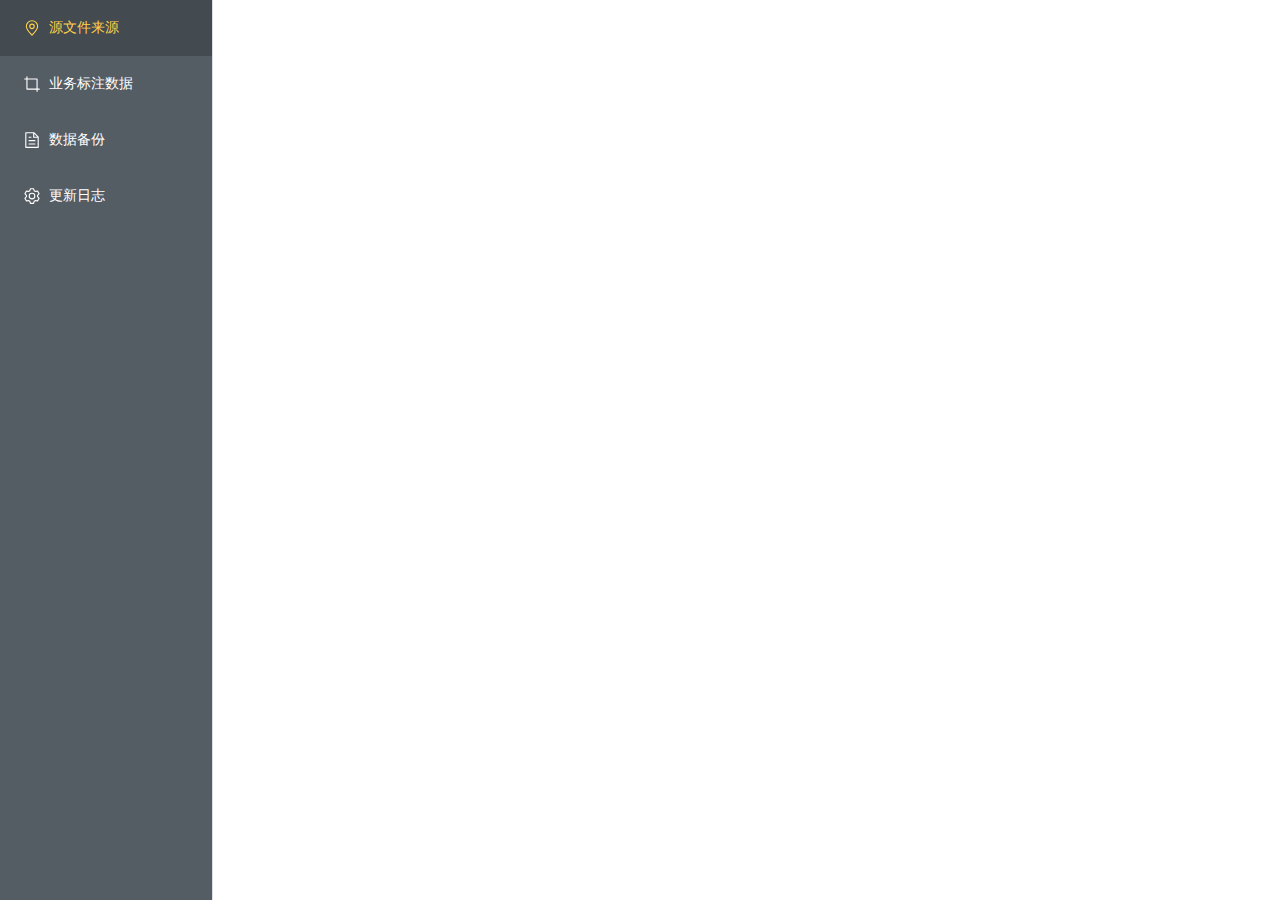
<file: tagdata-vis/index.html>
<!DOCTYPE html>
<html lang="en">
  <head>
    <meta charset="UTF-8" />
    <link rel="icon" type="image/svg+xml" href="/vite.svg" />
    <meta name="viewport" content="width=device-width, initial-scale=1.0" />
    <title>Vite + Vue</title>
    <script type="module" crossorigin src="/tagdata-vis-assets/index-b42f1595.js"></script>
    <link rel="stylesheet" href="/tagdata-vis-assets/index-9d9ae4af.css">
  </head>
  <body>
    <div id="app"></div>
    
  </body>
</html>
</file>
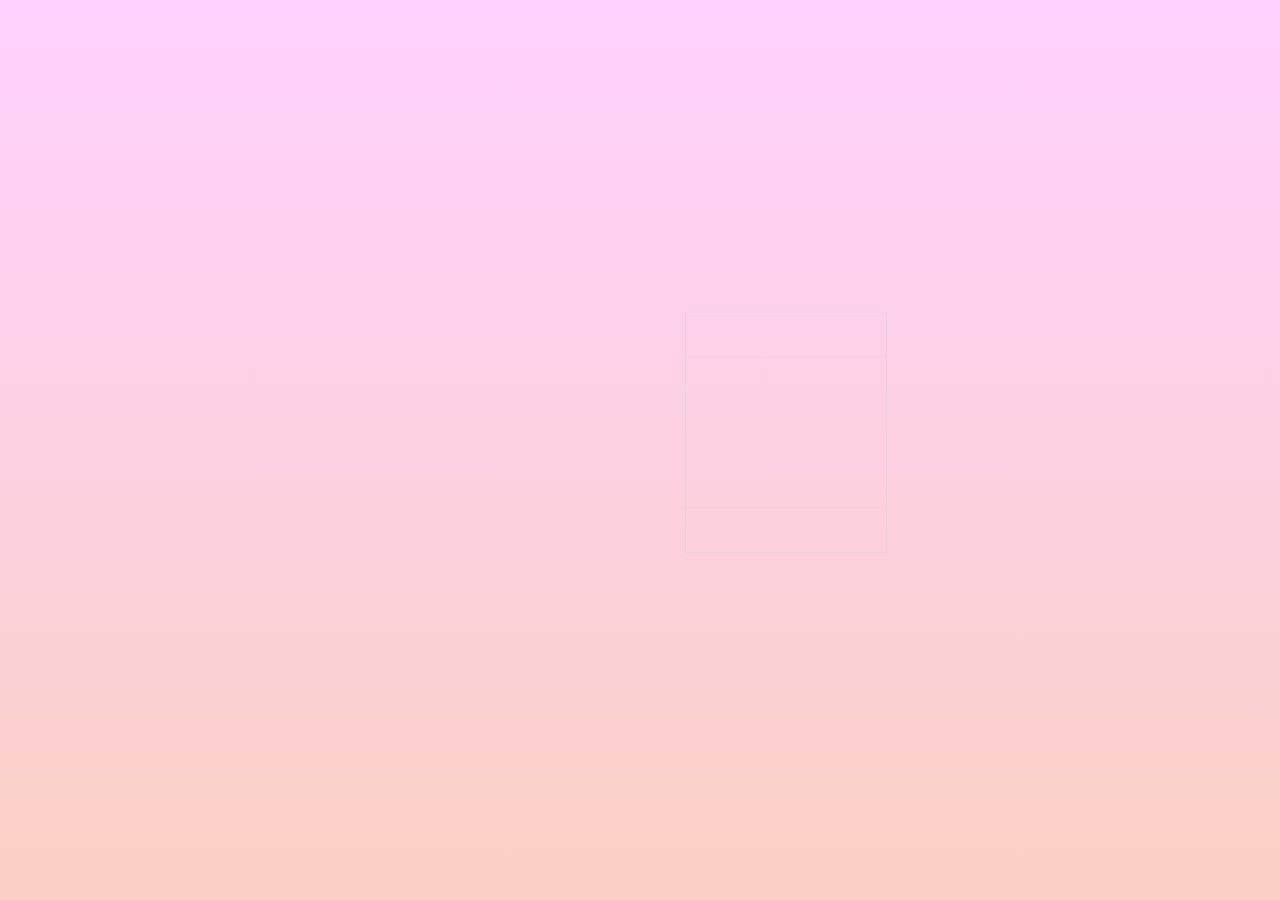
<file: events/Valentine's Day/index.html>
<!DOCTYPE html>
<html lang="en">

<head>
    <meta charset="UTF-8">
    <meta http-equiv="X-UA-Compatible" content="IE=edge">
    <meta name="viewport" content="width=device-width, initial-scale=1.0">
    <title>Valentine's Day</title>
    <style>
        /* body {
        background: #000;
        position: relative;
      } */

        html,
        body {
            position: relative;
            width: 100%;
            height: 100%;
            margin: 0;
            padding: 0;
            overflow: hidden;
        }

        .container {
            width: 100%;
            height: 100%;
            margin: 0;
            padding: 0;
            z-index: 9999 !important;
        }


        #wrapper {
            display: flex;
            height: 100vh;
            width: 100vw;
			background-image: linear-gradient(to top, #fad0c4 0%, #fad0c4 1%, #ffd1ff 100%);
			justify-content: center;

        }

        .content {
            background: rgba(0, 0, 0, 0.8);
            color: #f4f4f4;
            height: 200px;
            margin: auto;
            padding: 2rem;
            position: relative;
            overflow: hidden;
            width: 400px;
            z-index: 1;
        }

        a {
            color: #999;
        }


        @charset "utf-8";

        * {
            margin: 0;
            padding: 0;
        }

        body {
            max-width: 100%;
            min-width: 100%;
            height: 100%;
            background-size: cover;
            background-repeat: no-repeat;
            background-attachment: fixed;
            background-size: 100% 100%;
            position: absolute;
            margin-left: auto;
            margin-right: auto;
        }

        li {
            list-style: none;
        }

        .box {
            width: 200px;
            height: 200px;
            background-size: cover;
            background-repeat: no-repeat;
            background-attachment: fixed;
            background-size: 100% 100%;
            position: relative;
            z-index: 999999 !important;
            top: 39%;
            left: -33%;
            -webkit-transform-style: preserve-3d;
            -webkit-transform: rotateX(13deg);
            -webkit-animation: move 5s linear infinite;
        }

        .minbox {
            width: 100px;
            height: 100px;
            position: absolute;
            left: 50px;
            top: 30px;
            -webkit-transform-style: preserve-3d;
        }

        .minbox li {
            width: 100px;
            height: 100px;
            position: absolute;
            left: 0;
            top: 0;
        }
        .minbox li:nth-child(1) {
            background: url('https://bu.dusays.com/2023/02/14/63eae3026642f.png') no-repeat 0 0;
            -webkit-transform: translateZ(50px);
        }

        .minbox li:nth-child(2) {
            background: url('https://bu.dusays.com/2023/02/14/63eae3026fff8.png') no-repeat 0 0;
            -webkit-transform: rotateX(180deg) translateZ(50px);
        }

        .minbox li:nth-child(3) {
            background: url('https://bu.dusays.com/2023/02/14/63eae30289ed9.png') no-repeat 0 0;
            -webkit-transform: rotateX(-90deg) translateZ(50px);
        }

        .minbox li:nth-child(4) {
            background: url('https://bu.dusays.com/2023/02/14/63eae3028ef67.png') no-repeat 0 0;
            -webkit-transform: rotateX(90deg) translateZ(50px);
        }

        .minbox li:nth-child(5) {
            background: url('https://bu.dusays.com/2023/02/14/63eae3029306e.png') no-repeat 0 0;
            -webkit-transform: rotateY(-90deg) translateZ(50px);
        }

        .minbox li:nth-child(6) {
            background: url('https://bu.dusays.com/2023/02/14/63eae3033b9ea.png') no-repeat 0 0;
            -webkit-transform: rotateY(90deg) translateZ(50px);
        }

        .maxbox li:nth-child(1) {
            background: url('https://bu.dusays.com/2023/02/14/63eae3030d726.png') no-repeat 0 0;
            -webkit-transform: translateZ(50px);
        }

        .maxbox li:nth-child(2) {
            background: url('https://bu.dusays.com/2023/02/14/63eae30398b91.png') no-repeat 0 0;
            -webkit-transform: translateZ(50px);
        }

        .maxbox li:nth-child(3) {
            background: url('https://bu.dusays.com/2023/02/14/63eae303932b1.png') no-repeat 0 0;
            -webkit-transform: rotateX(-90deg) translateZ(50px);
        }

        .maxbox li:nth-child(4) {
            background: url('https://bu.dusays.com/2023/02/14/63eae3034f5d7.png') no-repeat 0 0;
            -webkit-transform: rotateX(90deg) translateZ(50px);
        }

        .maxbox li:nth-child(5) {
            background: url('https://bu.dusays.com/2023/02/14/63eae30373a7f.png') no-repeat 0 0;
            -webkit-transform: rotateY(-90deg) translateZ(50px);
        }

        .maxbox li:nth-child(6) {
            background: url('https://bu.dusays.com/2023/02/14/63eae2fe4101f.png') no-repeat 0 0;
            -webkit-transform: rotateY(90deg) translateZ(50px);
        }


        .maxbox {
            width: 800px;
            height: 400px;
            position: absolute;
            left: 0;
            top: -20px;
            -webkit-transform-style: preserve-3d;
        }

        .maxbox li {
            width: 200px;
            height: 200px;
            background: #fff;
            border: 1px solid #ccc;
            position: absolute;
            left: 0;
            top: 0;
            opacity: 0.2;
            -webkit-transition: all 1s ease;
        }

        .maxbox li:nth-child(1) {
            -webkit-transform: translateZ(100px);
        }

        .maxbox li:nth-child(2) {
            -webkit-transform: rotateX(180deg) translateZ(100px);
        }

        .maxbox li:nth-child(3) {
            -webkit-transform: rotateX(-90deg) translateZ(100px);
        }

        .maxbox li:nth-child(4) {
            -webkit-transform: rotateX(90deg) translateZ(100px);
        }

        .maxbox li:nth-child(5) {
            -webkit-transform: rotateY(-90deg) translateZ(100px);
        }

        .maxbox li:nth-child(6) {
            -webkit-transform: rotateY(90deg) translateZ(100px);
        }

        .box:hover ol li:nth-child(1) {
            -webkit-transform: translateZ(300px);
            width: 400px;
            height: 400px;
            opacity: 0.8;
            left: -100px;
            top: -100px;
        }

        .box:hover ol li:nth-child(2) {
            -webkit-transform: rotateX(180deg) translateZ(300px);
            width: 400px;
            height: 400px;
            opacity: 0.8;
            left: -100px;
            top: -100px;
        }

        .box:hover ol li:nth-child(3) {
            -webkit-transform: rotateX(-90deg) translateZ(300px);
            width: 400px;
            height: 400px;
            opacity: 0.8;
            left: -100px;
            top: -100px;
        }

        .box:hover ol li:nth-child(4) {
            -webkit-transform: rotateX(90deg) translateZ(300px);
            width: 400px;
            height: 400px;
            opacity: 0.8;
            left: -100px;
            top: -100px;
        }

        .box:hover ol li:nth-child(5) {
            -webkit-transform: rotateY(-90deg) translateZ(300px);
            width: 400px;
            height: 400px;
            opacity: 0.8;
            left: -100px;
            top: -100px;
        }

        .box:hover ol li:nth-child(6) {
            -webkit-transform: rotateY(90deg) translateZ(300px);
            width: 400px;
            height: 400px;
            opacity: 0.8;
            left: -100px;
            top: -100px;
        }

        @keyframes move {
            0% {
                -webkit-transform: rotateX(13deg) rotateY(0deg);
            }

            100% {
                -webkit-transform: rotateX(13deg) rotateY(360deg);
            }
        }
    </style>

	
</head>

<body>
    <div id="wrapper">
       
        <div id="jsi-snow-container" class="container"></div>
        <div class="box">
            <ul class="minbox">
                <li></li>
                <li></li>
                <li></li>
                <li></li>
                <li></li>
                <li></li>
            </ul>
            <ol class="maxbox">
                <li></li>
                <li></li>
                <li></li>
                <li></li>
                <li></li>
                <li></li>
            </ol>
        </div>
    </div>


</body>

</html>
</file>
<file: tagdata-vis-assets/index-9d9ae4af.css>
/*! normalize.css v8.0.1 | MIT License | github.com/necolas/normalize.css */html{line-height:1.15;-webkit-text-size-adjust:100%}body{margin:0}main{display:block}h1{font-size:2em;margin:.67em 0}hr{box-sizing:content-box;height:0;overflow:visible}pre{font-family:monospace,monospace;font-size:1em}a{background-color:transparent}abbr[title]{border-bottom:none;text-decoration:underline;text-decoration:underline dotted}b,strong{font-weight:bolder}code,kbd,samp{font-family:monospace,monospace;font-size:1em}small{font-size:80%}sub,sup{font-size:75%;line-height:0;position:relative;vertical-align:baseline}sub{bottom:-.25em}sup{top:-.5em}img{border-style:none}button,input,optgroup,select,textarea{font-family:inherit;font-size:100%;line-height:1.15;margin:0}button,input{overflow:visible}button,select{text-transform:none}button,[type=button],[type=reset],[type=submit]{-webkit-appearance:button}button::-moz-focus-inner,[type=button]::-moz-focus-inner,[type=reset]::-moz-focus-inner,[type=submit]::-moz-focus-inner{border-style:none;padding:0}button:-moz-focusring,[type=button]:-moz-focusring,[type=reset]:-moz-focusring,[type=submit]:-moz-focusring{outline:1px dotted ButtonText}fieldset{padding:.35em .75em .625em}legend{box-sizing:border-box;color:inherit;display:table;max-width:100%;padding:0;white-space:normal}progress{vertical-align:baseline}textarea{overflow:auto}[type=checkbox],[type=radio]{box-sizing:border-box;padding:0}[type=number]::-webkit-inner-spin-button,[type=number]::-webkit-outer-spin-button{height:auto}[type=search]{-webkit-appearance:textfield;outline-offset:-2px}[type=search]::-webkit-search-decoration{-webkit-appearance:none}::-webkit-file-upload-button{-webkit-appearance:button;font:inherit}details{display:block}summary{display:list-item}template{display:none}[hidden]{display:none}
</file>
